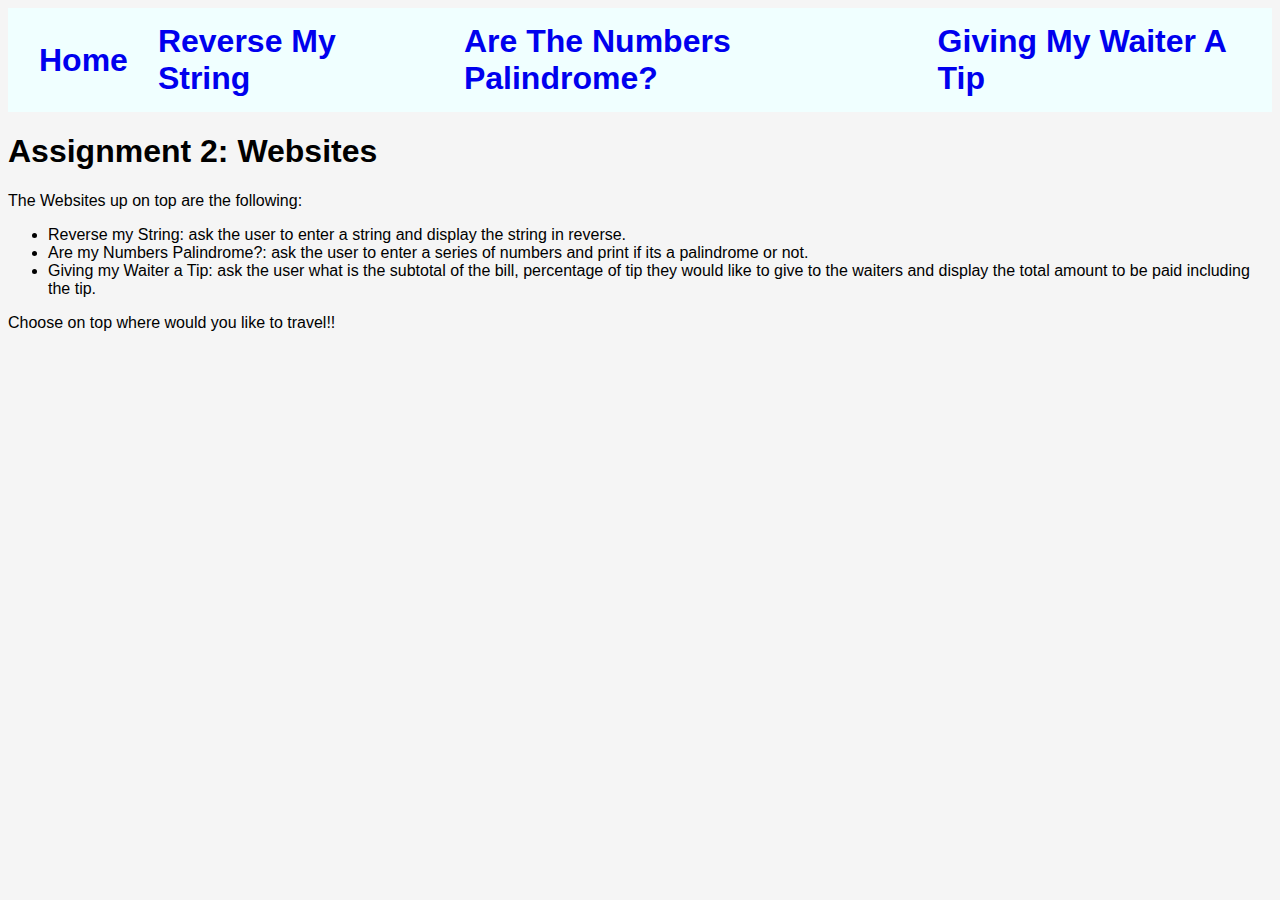
<file: index.html>
<!DOCTYPE html>
<html lang="en">
  <head>
    <meta charset="UTF-8" />
    <meta name="viewport" content="width=device-width, initial-scale=1.0" />
    <title>Home Website</title>
    <link rel="stylesheet" href="style.css" />
  </head>
  <body>
    <!-- Nav bar to travel through the websites -->
    <nav>
      <div>
        <a href="index.html"><span>Home</span></a>
      </div>
      <div>
        <a href="reverseString.html"><span>Reverse my String</span></a>
        <a href="palindrome.html"><span>Are the Numbers Palindrome?</span></a>
        <a href="tip.html"><span>Giving my Waiter a Tip</span></a>
      </div>
    </nav>
    <main>
      <h1>Assignment 2: Websites</h1>
      <p>The Websites up on top are the following:</p>
      <ul>
        <li>
          Reverse my String: ask the user to enter a string and display the
          string in reverse.
        </li>
        <li>
          Are my Numbers Palindrome?: ask the user to enter a series of numbers
          and print if its a palindrome or not.
        </li>
        <li>
          Giving my Waiter a Tip: ask the user what is the subtotal of the bill,
          percentage of tip they would like to give to the waiters and display
          the total amount to be paid including the tip.
        </li>
      </ul>
      <p>Choose on top where would you like to travel!!</p>
    </main>

    <script src="index.js"></script>
    <script>
      // Test cases to see if the functions work.
      strReverse("Carlos");
      strReverse("solraC");
      isPalindrome(12345);
      isPalindrome(12321);
      totalTip(100, 30.5);
      totalTip(10, 15.4);
    </script>
  </body>
</html>
</file>
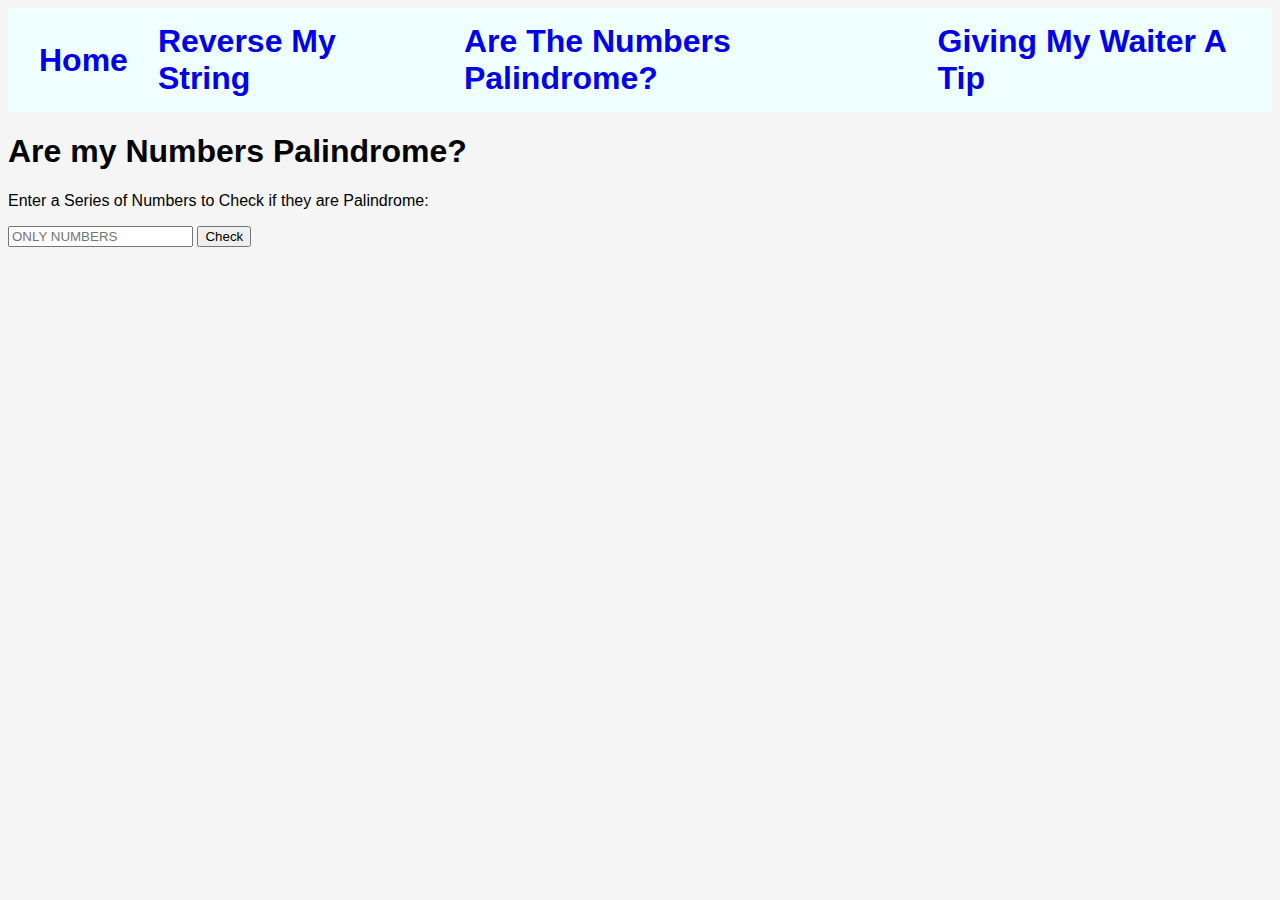
<file: palindrome.html>
<!DOCTYPE html>
<html lang="en">
  <head>
    <meta charset="UTF-8" />
    <meta name="viewport" content="width=device-width, initial-scale=1.0" />
    <title>Are the Numbers Palindrome?</title>
    <link rel="stylesheet" href="style.css" />
  </head>
  <body>
    <!-- Nav bar to travel through the websites -->
    <nav>
      <div>
        <a href="index.html"><span>Home</span></a>
      </div>
      <div>
        <a href="reverseString.html"><span>Reverse my String</span></a>
        <a href="palindrome.html"><span>Are the Numbers Palindrome?</span></a>
        <a href="tip.html"><span>Giving my Waiter a Tip</span></a>
      </div>
    </nav>
    <h1>Are my Numbers Palindrome?</h1>
    <div class="box">
      <div>
        <p>Enter a Series of Numbers to Check if they are Palindrome:</p>
        <input id="inpForPalin" type="text" placeholder="ONLY NUMBERS" />
        <button onclick="isPalindrome(num.value)">Check</button>
        <p id="palinOut"></p>
      </div>
    </div>
    <script src="index.js"></script>
  </body>
</html>
</file>
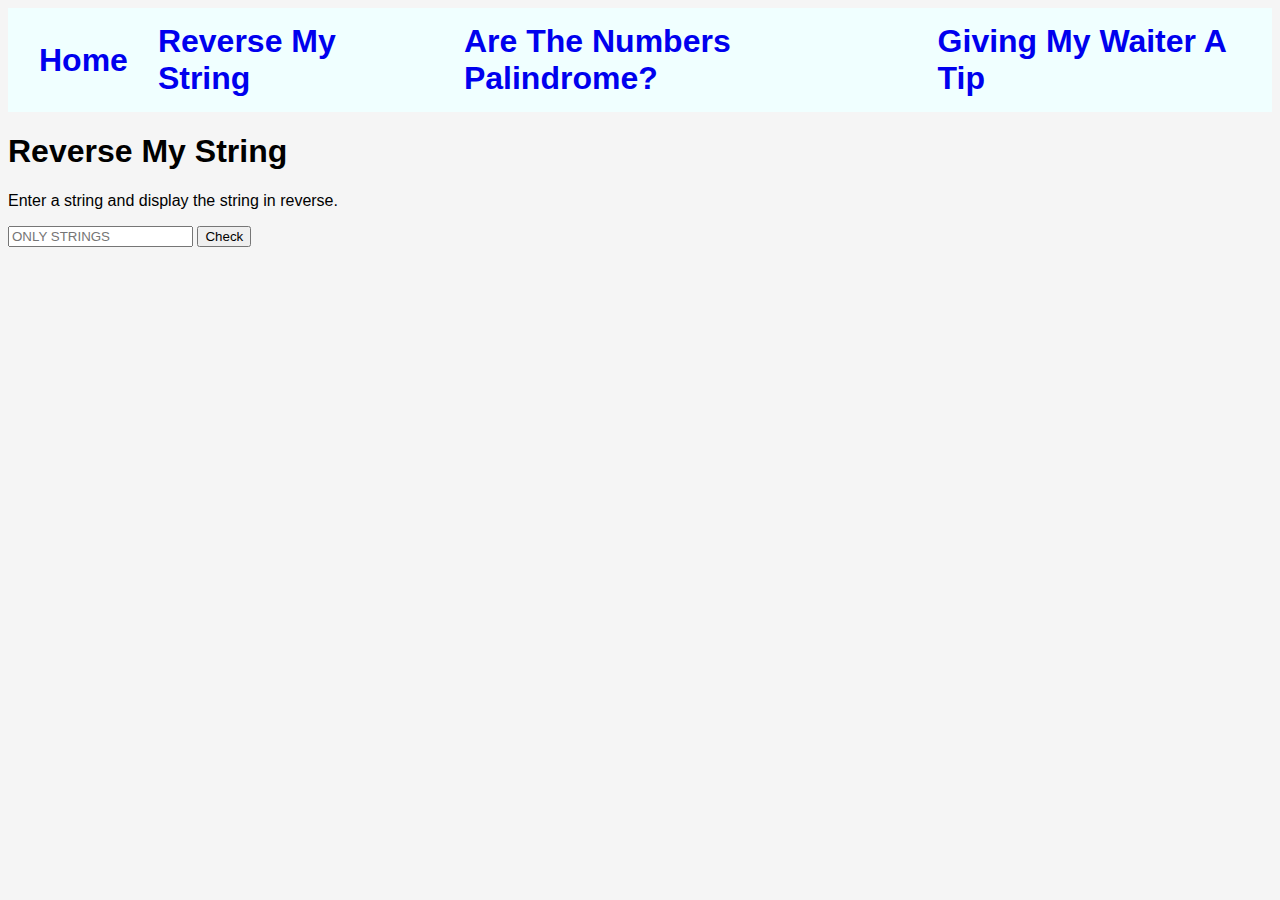
<file: reverseString.html>
<!DOCTYPE html>
<html lang="en">
  <head>
    <meta charset="UTF-8" />
    <meta name="viewport" content="width=device-width, initial-scale=1.0" />
    <title>Reverse my String</title>
    <link rel="stylesheet" href="style.css" />
  </head>
  <body>
    <!-- Nav bar to travel through the websites -->
    <nav>
      <div>
        <a href="index.html"><span>Home</span></a>
      </div>
      <div>
        <a href="reverseString.html"><span>Reverse my String</span></a>
        <a href="palindrome.html"><span>Are the Numbers Palindrome?</span></a>
        <a href="tip.html"><span>Giving my Waiter a Tip</span></a>
      </div>
    </nav>

    <h1>Reverse My String</h1>
    <div class="box">
      <div>
        <p>Enter a string and display the string in reverse.</p>
        <input id="inpForStr" type="text" placeholder="ONLY STRINGS" />
        <button onclick="strReverse(s.value)">Check</button>
        <p id="out"></p>
      </div>
    </div>
    <script src="index.js"></script>
  </body>
</html>
</file>
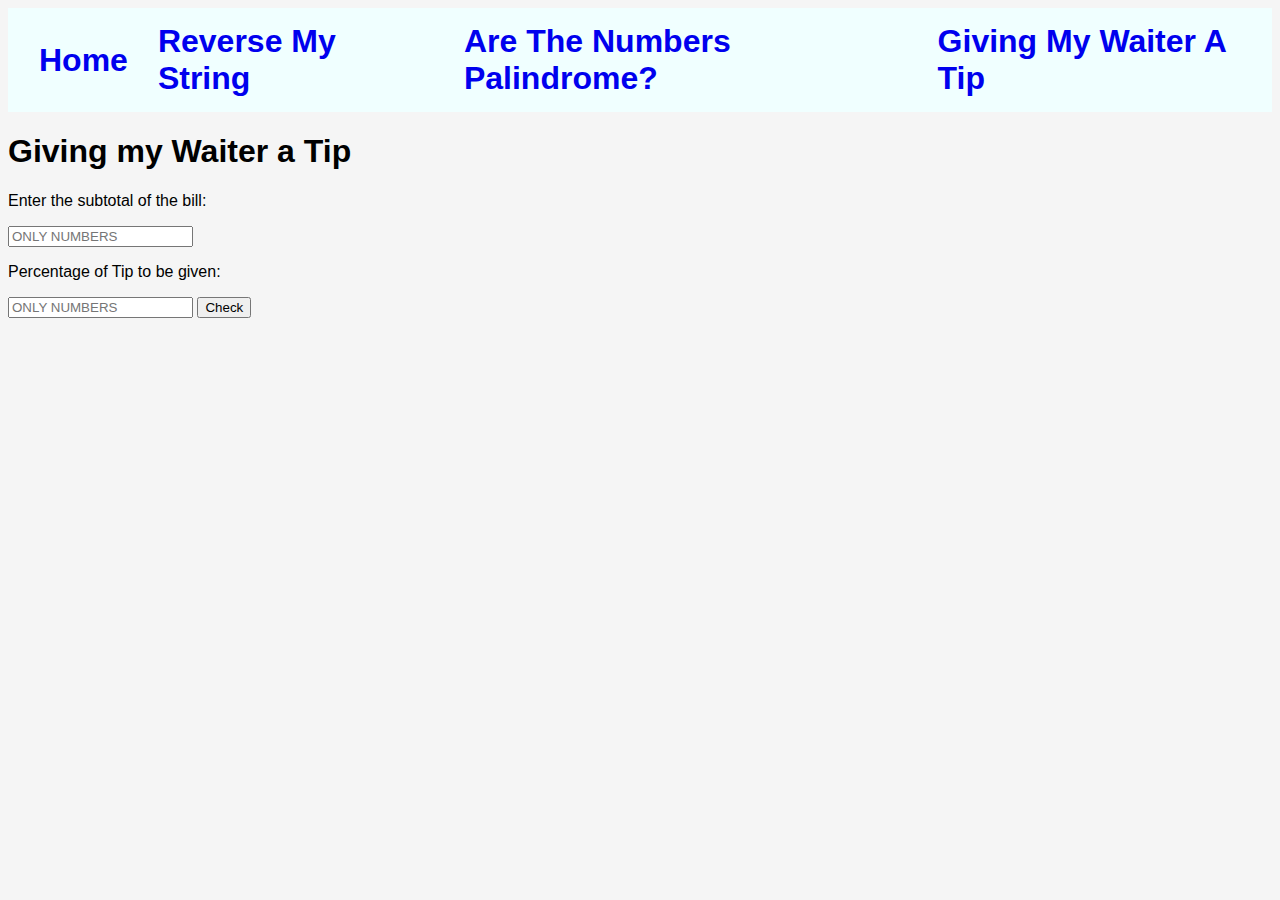
<file: tip.html>
<!DOCTYPE html>
<html lang="en">
  <head>
    <meta charset="UTF-8" />
    <meta name="viewport" content="width=device-width, initial-scale=1.0" />
    <title>Giving mt Waiter a Tip</title>
    <link rel="stylesheet" href="style.css" />
  </head>
  <body>
    <!-- Nav bar to travel through the websites -->
    <nav>
      <div>
        <a href="index.html"><span>Home</span></a>
      </div>
      <div>
        <a href="reverseString.html"><span>Reverse my String</span></a>
        <a href="palindrome.html"><span>Are the Numbers Palindrome?</span></a>
        <a href="tip.html"><span>Giving my Waiter a Tip</span></a>
      </div>
    </nav>

    <h1>Giving my Waiter a Tip</h1>
    <div class="box">
      <div>
        <p>Enter the subtotal of the bill:</p>
        <input id="inpForSubT" type="text" placeholder="ONLY NUMBERS" />
        <p>Percentage of Tip to be given:</p>
        <input id="inpForPer" type="text" placeholder="ONLY NUMBERS" />
        <button id="checkTip">Check</button>
        <p id="totalOut"></p>
      </div>
    </div>
    <script src="index.js"></script>
  </body>
</html>
</file>
<file: style.css>
html {
    font-family:sans-serif;
    background-color: whitesmoke;
}
/* Nav bar */
nav {
    display: flex;
    justify-content: space-between;
    align-items: center;
    height: 80px;
    padding: 12px 16px;
    background-color: azure;
}
nav div:first-child{
    margin: 15px;
    text-transform: capitalize;
    font-size: xx-large;
    font-weight: 800;
}
nav div:last-child{
    display:flex;
    gap: 60px;
    margin: 15px;
    text-transform: capitalize;
    font-size: xx-large;
    font-weight: 800;
}
nav a{
    text-decoration: none;
}

/* Home website*/
.home {
    display: grid;
    place-items: center;
    text-align: center;
    padding: 24px;
}
.home h1{
    font-weight: 800;
    margin: 0 0 12px;
}
.home p{
    margin: 0 0 12px;
    font-size: 20px;
    color: #444;
}
.home ul{
    list-style: decimal-leading-zero;
    text-align: left;
    margin: 20px;
    font-size: 20px;
    line-height: 1.5;
    width: 900px;
}
</file>
